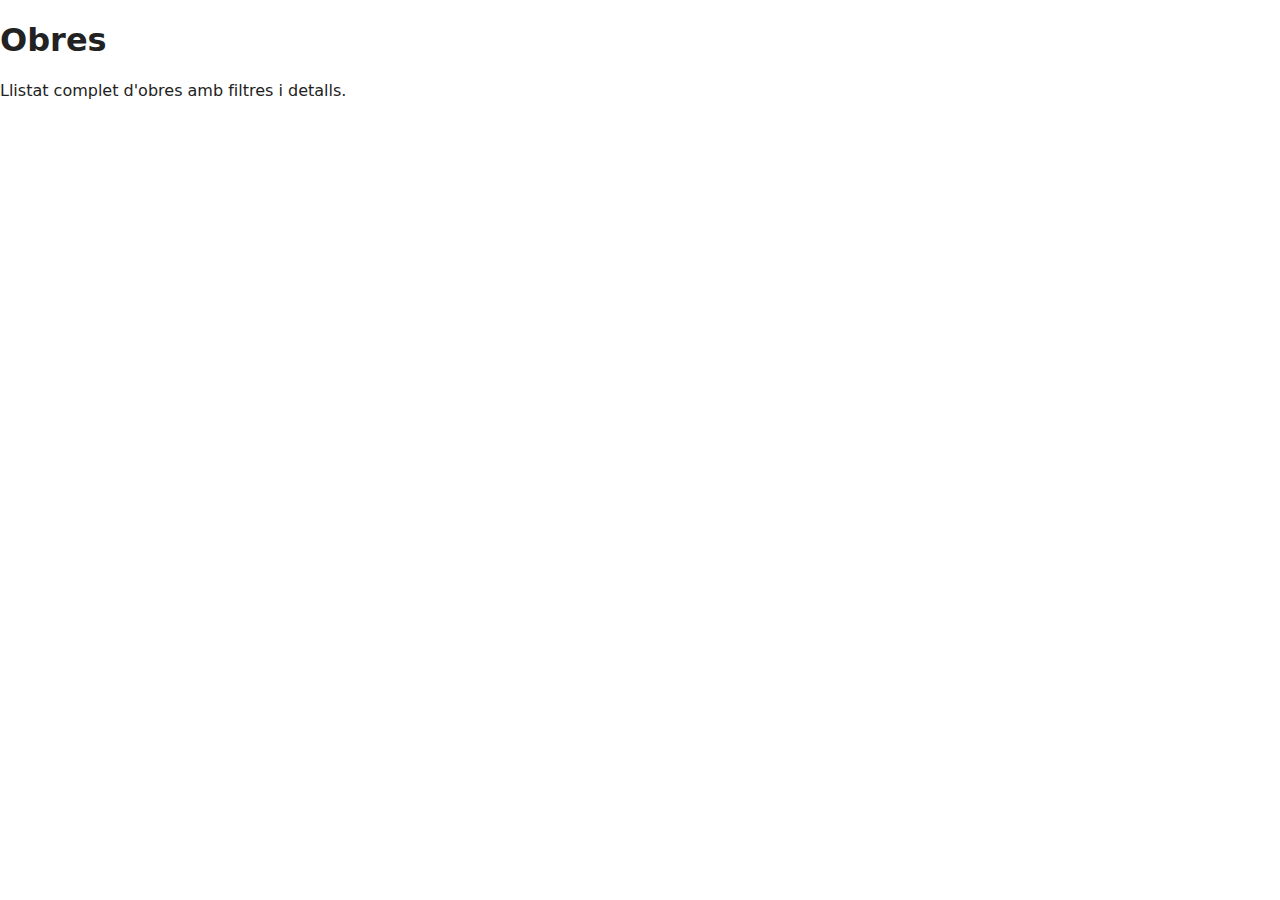
<file: works.html>
<!DOCTYPE html>
<html lang='ca'>
<head>
<meta charset='UTF-8'>
<title>Obres — Gabriel Vintró Bel</title>
<meta name='description' content='Catàleg complet d'obres musicals de Gabriel Vintró Bel.'>
<link rel='stylesheet' href='styles.css'>
</head>
<body>
<header>
<h1>Obres</h1>
</header>
<section>
<p>Llistat complet d'obres amb filtres i detalls.</p>
</section>
<script src='script.js'></script>
</body>
</html>
</file>
<file: styles.css>
:root{
  --bg:#ffffff; --text:#222; --muted:#666; --accent:#c99b4e;
  --surface:#fafafa; --border:#ddd;
}
*{box-sizing:border-box}
body{font-family:system-ui,Segoe UI,Roboto,Arial,sans-serif;margin:0;color:var(--text);background:var(--bg)}
.hero{background:#222;color:#fff;text-align:center;padding:24px 16px}
.hero h1{margin:0;font-size:28px}
.subtitle{margin:6px 0 0;opacity:.85}
.logo-mark{height:22px;vertical-align:middle;margin-left:8px}
.section{max-width:1000px;margin:24px auto;padding:0 16px}
h2{margin:0 0 12px}
.muted{color:var(--muted)}
.filters{display:flex;flex-wrap:wrap;gap:12px;margin:12px 0 16px}
.filters label{font-size:14px;display:flex;flex-direction:column;gap:6px}
select{padding:6px 8px;border:1px solid var(--border);border-radius:8px;background:#fff}
.library{display:grid;grid-template-columns:repeat(auto-fill,minmax(320px,1fr));gap:14px}
.card{border:1px solid var(--border);background:var(--surface);border-radius:12px;padding:14px}
.card h3{margin:6px 0;font-size:18px}
.card .sub{margin:-6px 0 6px;color:#555;font-style:italic}
.card .meta{font-size:13px;color:#666;margin-bottom:8px}
.card .thumb{width:100%;border-radius:10px;margin-bottom:10px;object-fit:cover;max-height:220px}
.card iframe{width:100%;border:0;border-radius:8px;min-height:166px}
.card audio{width:100%}
.actions{margin-top:8px}
.btn{display:inline-block;padding:6px 10px;border-radius:8px;background:#222;color:#fff;text-decoration:none;font-size:13px}
.btn:hover{background:#444}
.footer{border-top:1px solid var(--border);padding:16px;text-align:center;color:var(--muted)}
</file>
